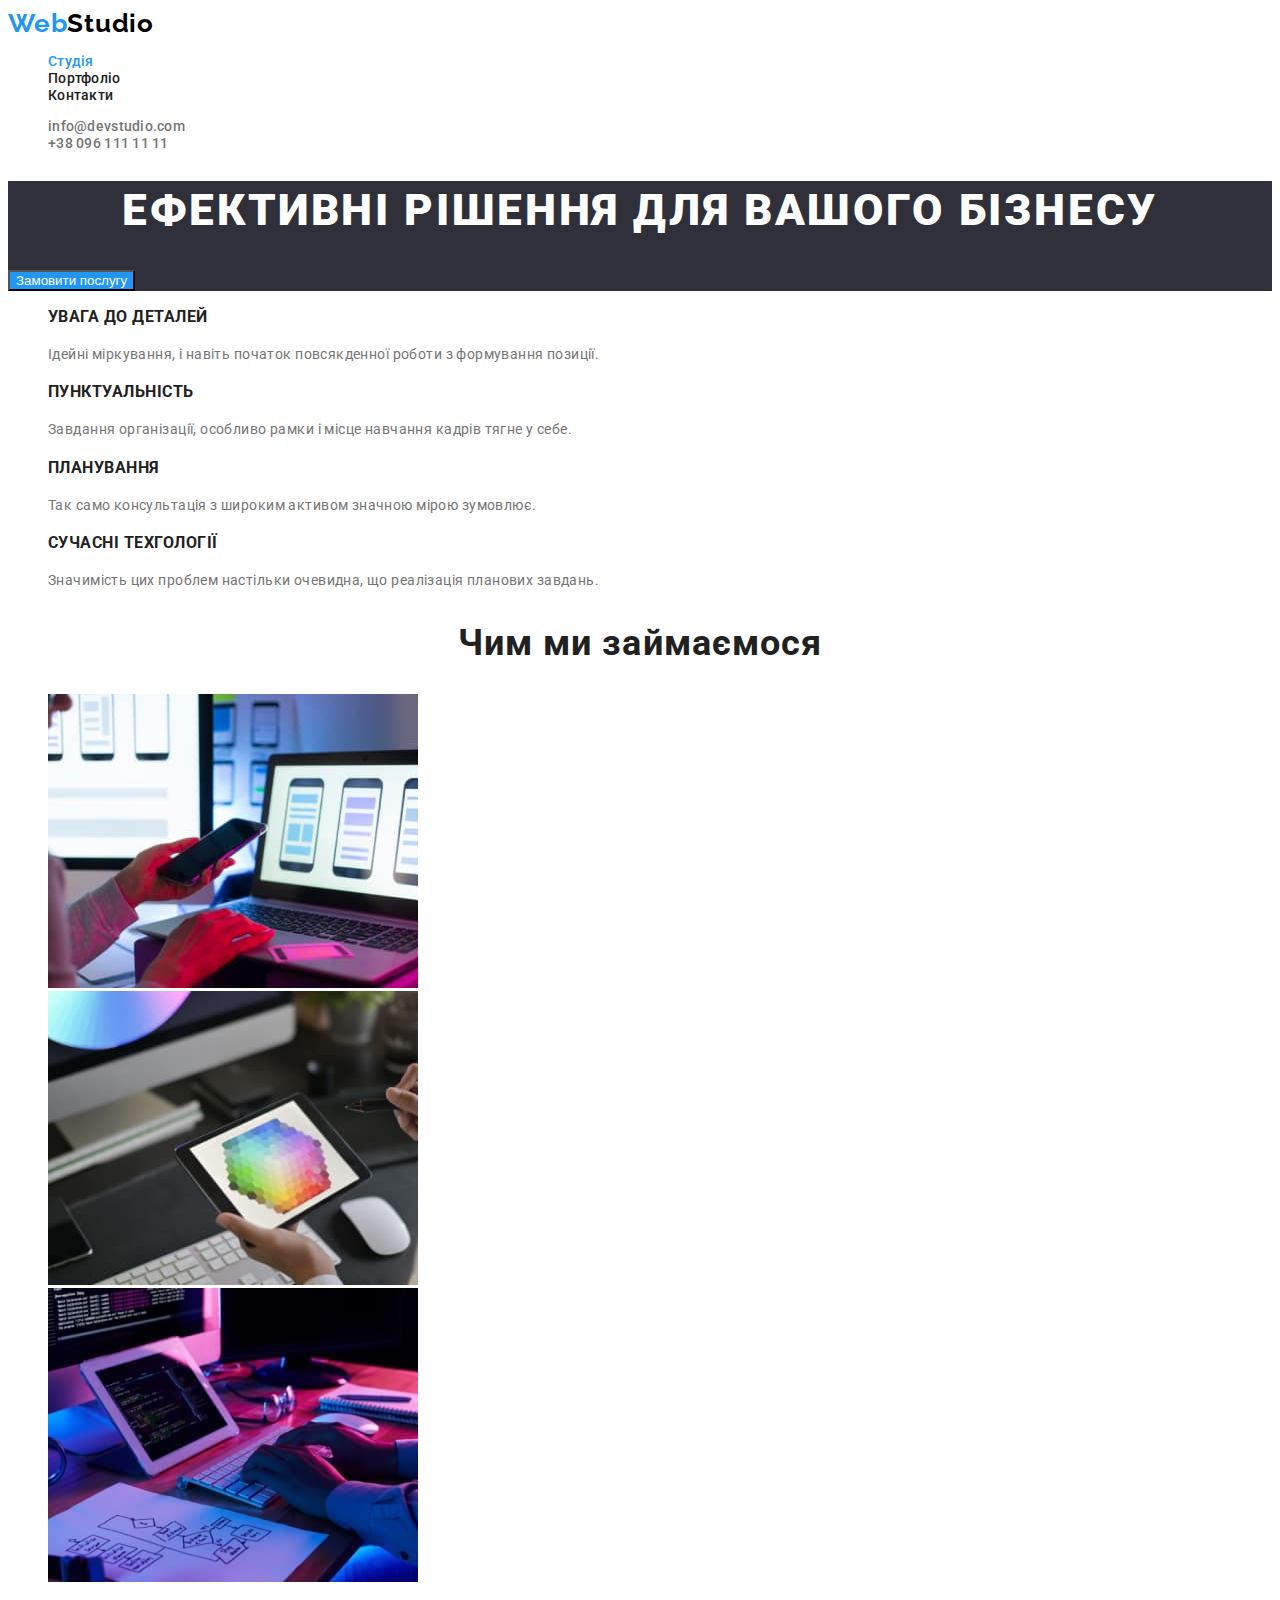
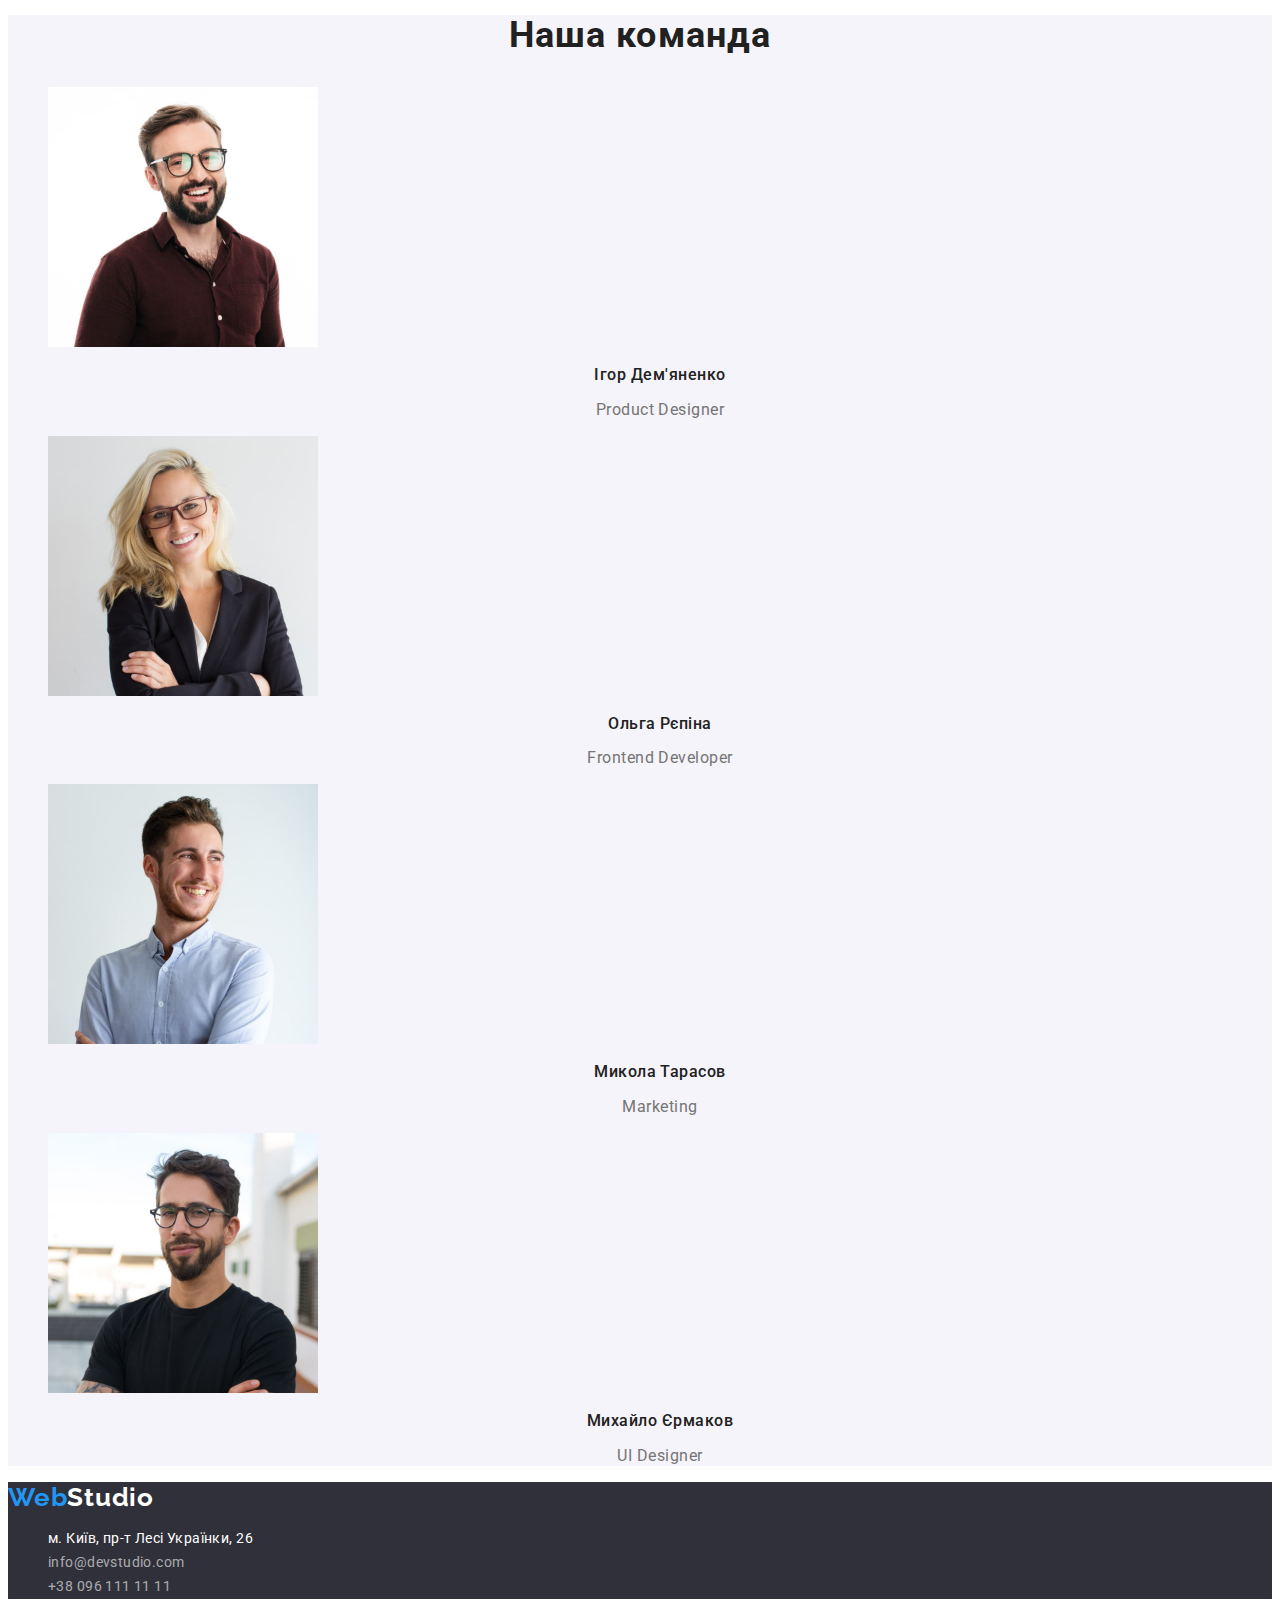
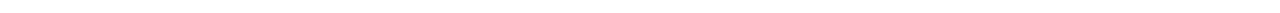
<file: index.html>
<!DOCTYPE html>
<html lang="uk">  
<head>
    <meta charset="UTF-8">
    <meta http-equiv="X-UA-Compatible" content="IE=edge">
    <meta name="viewport" content="width=device-width, initial-scale=1.0">
    <title>Студія</title>
    <link rel="preconnect" href="https://fonts.googleapis.com">
    <link rel="preconnect" href="https://fonts.gstatic.com" crossorigin>
    <link href="https://fonts.googleapis.com/css2?family=Raleway:wght@700&family=Roboto:wght@400;500;700;900&display=swap"
        rel="stylesheet">
    <link rel="stylesheet" href="./css/styles.css">
</head>
<body class="site-body">
    <header class="header">
        <nav class="header-navigation">
          <a class="header-logo-web link" href="index.html">Web<span class="header-logo-studio link">Studio</span></a>
             <ul class="header-list list">
                 <li class="header-item"><a class="header-link current link" href="">Студія</a></li>
                 <li class="header-item"><a class="header-link link" href="./portfolio.html">Портфоліо</a></li>
                 <li class="header-item"><a class="header-link link" href="">Контакти</a></li>
             </ul>
        </nav>
        <ul class="contacts list">
             <li class="header-email"><a class="header-link-email link" href="mailto:info@devstudio.com">info@devstudio.com</a></li>
             <li class="header-number"><a class="header-link-number link" href="tel:+380961111111">+38 096 111 11 11</a></li>
        </ul>
    </header>
    <main>
        <section class="hero">
             <h1 class="hero-title" >Ефективні рішення для вашого бізнесу</h1>
             <button class="header-btn" type="button">Замовити послугу</button> 
        </section>
        <section class="solutions">
             <h2 hidden>Рішення</h2>
             <ul class="solutions-list list" >
                 <li><h3>Увага до деталей</h3>
                     <p>Ідейні міркування, і навіть початок повсякденної роботи з формування позиції.</p></li>
                 <li> <h3>Пунктуальність</h3>
                     <p>Завдання організації, особливо рамки і місце навчання кадрів тягне у себе.</p></li>
                 <li> <h3>Планування</h3>
                     <p>Так само консультація з широким активом значною мірою зумовлює.</p></li>
                 <li><h3>Сучасні техгології</h3>
                     <p>Значимість цих проблем настільки очевидна, що реалізація планових завдань.</p></li>
            </ul>
         </section>
        <section class="devices">
            <h2 class="section-title">Чим ми займаємося</h2>
             <ul class="devices-list">
                 <li class="devices-item list">
                      <img src="./img/img-1.jpg" 
                      alt="phone" 
                      width="370" 
                      height="294"></li>
                 <li class="devices-item list">
                     <img src="./img/img-2.jpg" 
                     alt="tablet" 
                     width="370"
                     height="294"></li>
                 <li class="devices-item list">
                     <img src="./img/img-3.jpg" 
                     alt="keyboard" 
                     width="370" 
                     height="294"></li>
             </ul>
        </section>
        <section class="team" >
            <h2 class="section-title">Наша команда</h2>    
            <ul class="team-list">
                 <li class="team-item list">
                     <img src="./img/img-team-1.jpg" 
                         alt="Product-designer" 
                         width="270" 
                         height="260">
                                     
                     <h3 class="team-name">Ігор Дем'яненко</h3>
                     <p class="team-position" lang="en">Product Designer</p>
                 </li>                  
                 <li class="team-item list"> 
                     <img src="img/img-team-2.jpg" 
                         alt="Product-developer" 
                         width="270" 
                         height="260">                     
                     <h3 class="team-name">Ольга Рєпіна</h3>
                     <p class="team-position" lang="en">Frontend Developer</p>   
                </li>
                <li class="team-item list">
                     <img src="img/img-team-3.jpg" 
                         alt="Marketing"
                         width="270"
                         height="260">                   
                     <h3 class="team-name">Микола Тарасов</h3>
                     <p class="team-position" lang="en">Marketing</p>
                </li>
                <li class="team-item list">
                     <img src="img/img-team-4.jpg"
                         alt="UI-designer"
                         width="270" 
                         height="260">
                     <h3 class="team-name">Михайло Єрмаков</h3>
                     <p class="team-position" lang="en">UI Designer</p>   
                </li>
            </ul>
        </section>
    </main>
    <footer class="info">
         <a class="logo-footer-web link" href="./index.html">Web<span class="logo-footer-studio link">Studio</span></a>
         <address>
            <ul class="info-list">
                 <li class="info-address list"><a class="info-address link"
                     href="https://goo.gl/maps/t2EMafwJyWorUbrZ9"
                     target="_blank"
                     rel="noopener noreferrer nofollow"
                     >м. Київ, пр-т Лесі Українки, 26</a></li>
                 <li class="info-email list"><a class="info-email link" href="mailto:info@devstudio.com">info@devstudio.com</a></li>
                 <li class="info-tel list"><a class="info-tel link" href="tel:+380961111111">+38 096 111 11 11</a></li>
            </ul>
         </address>
    </footer>
</body>
</html>
</file>
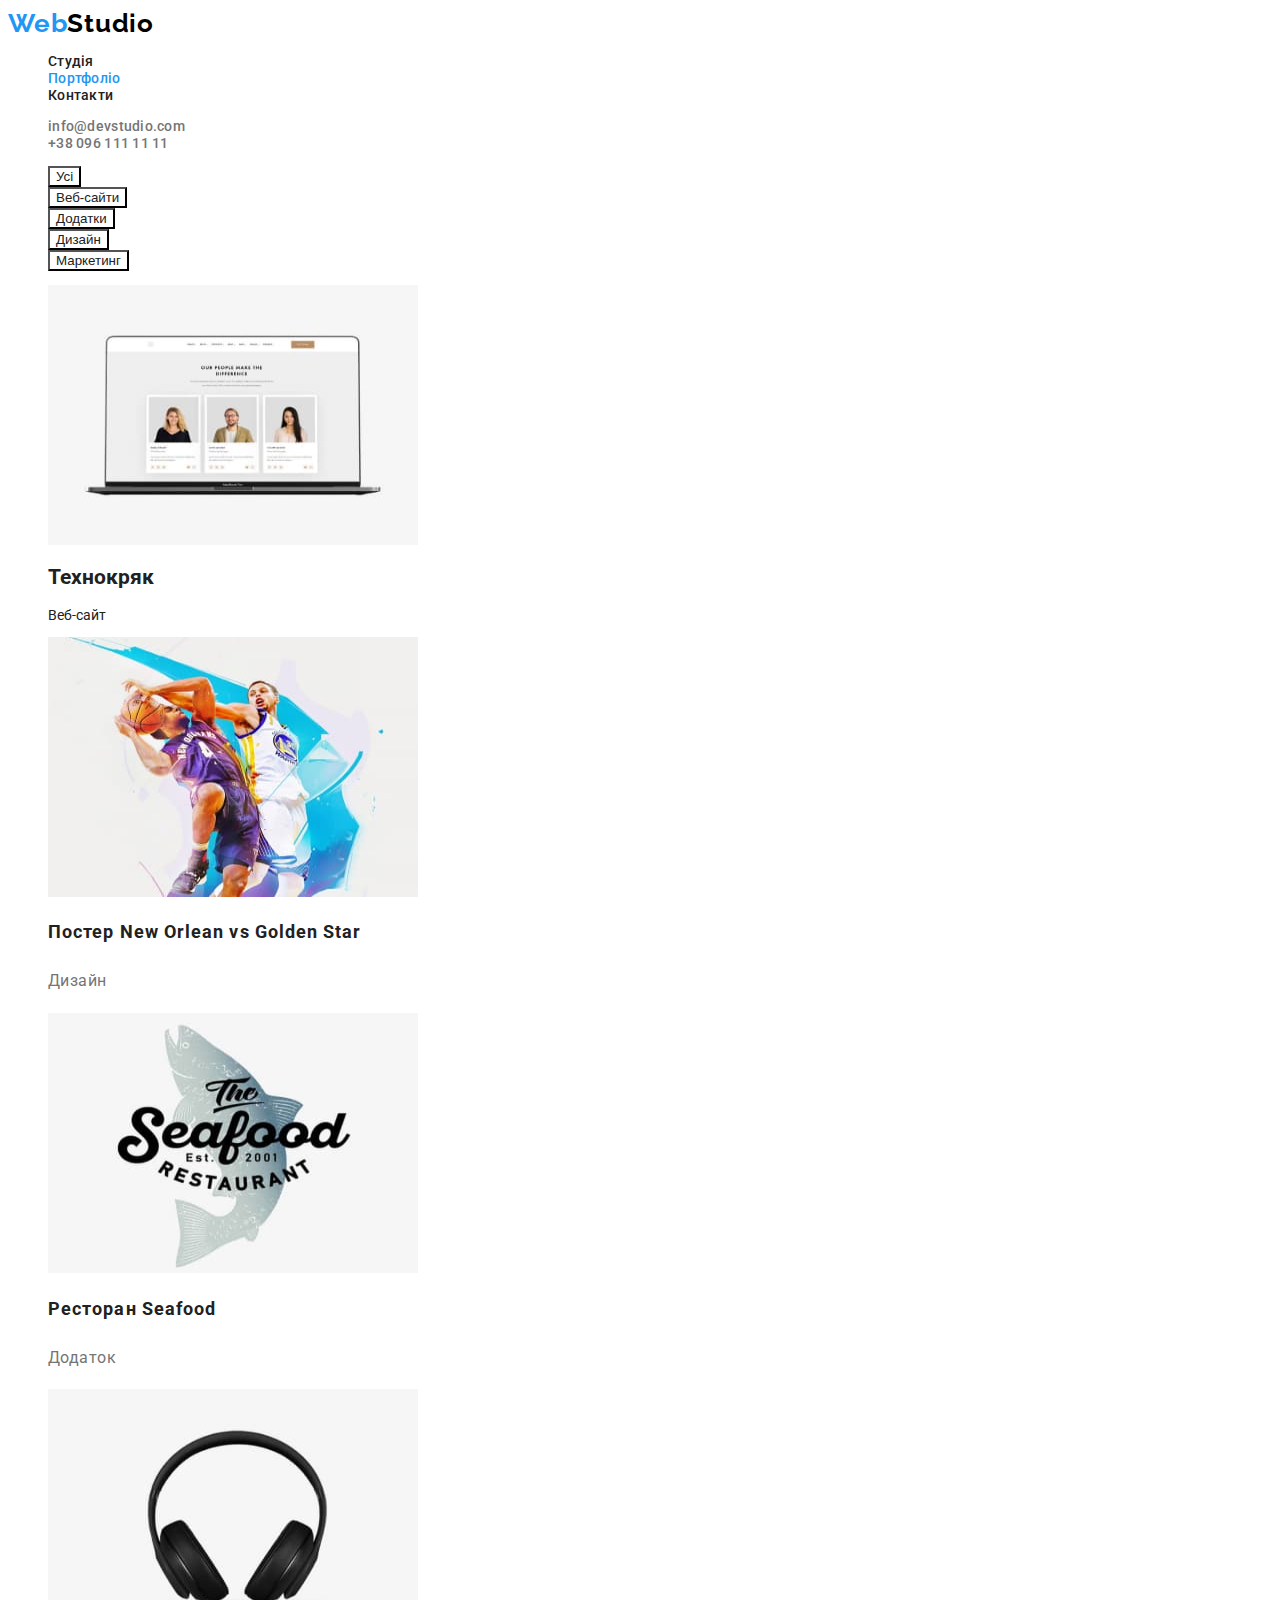
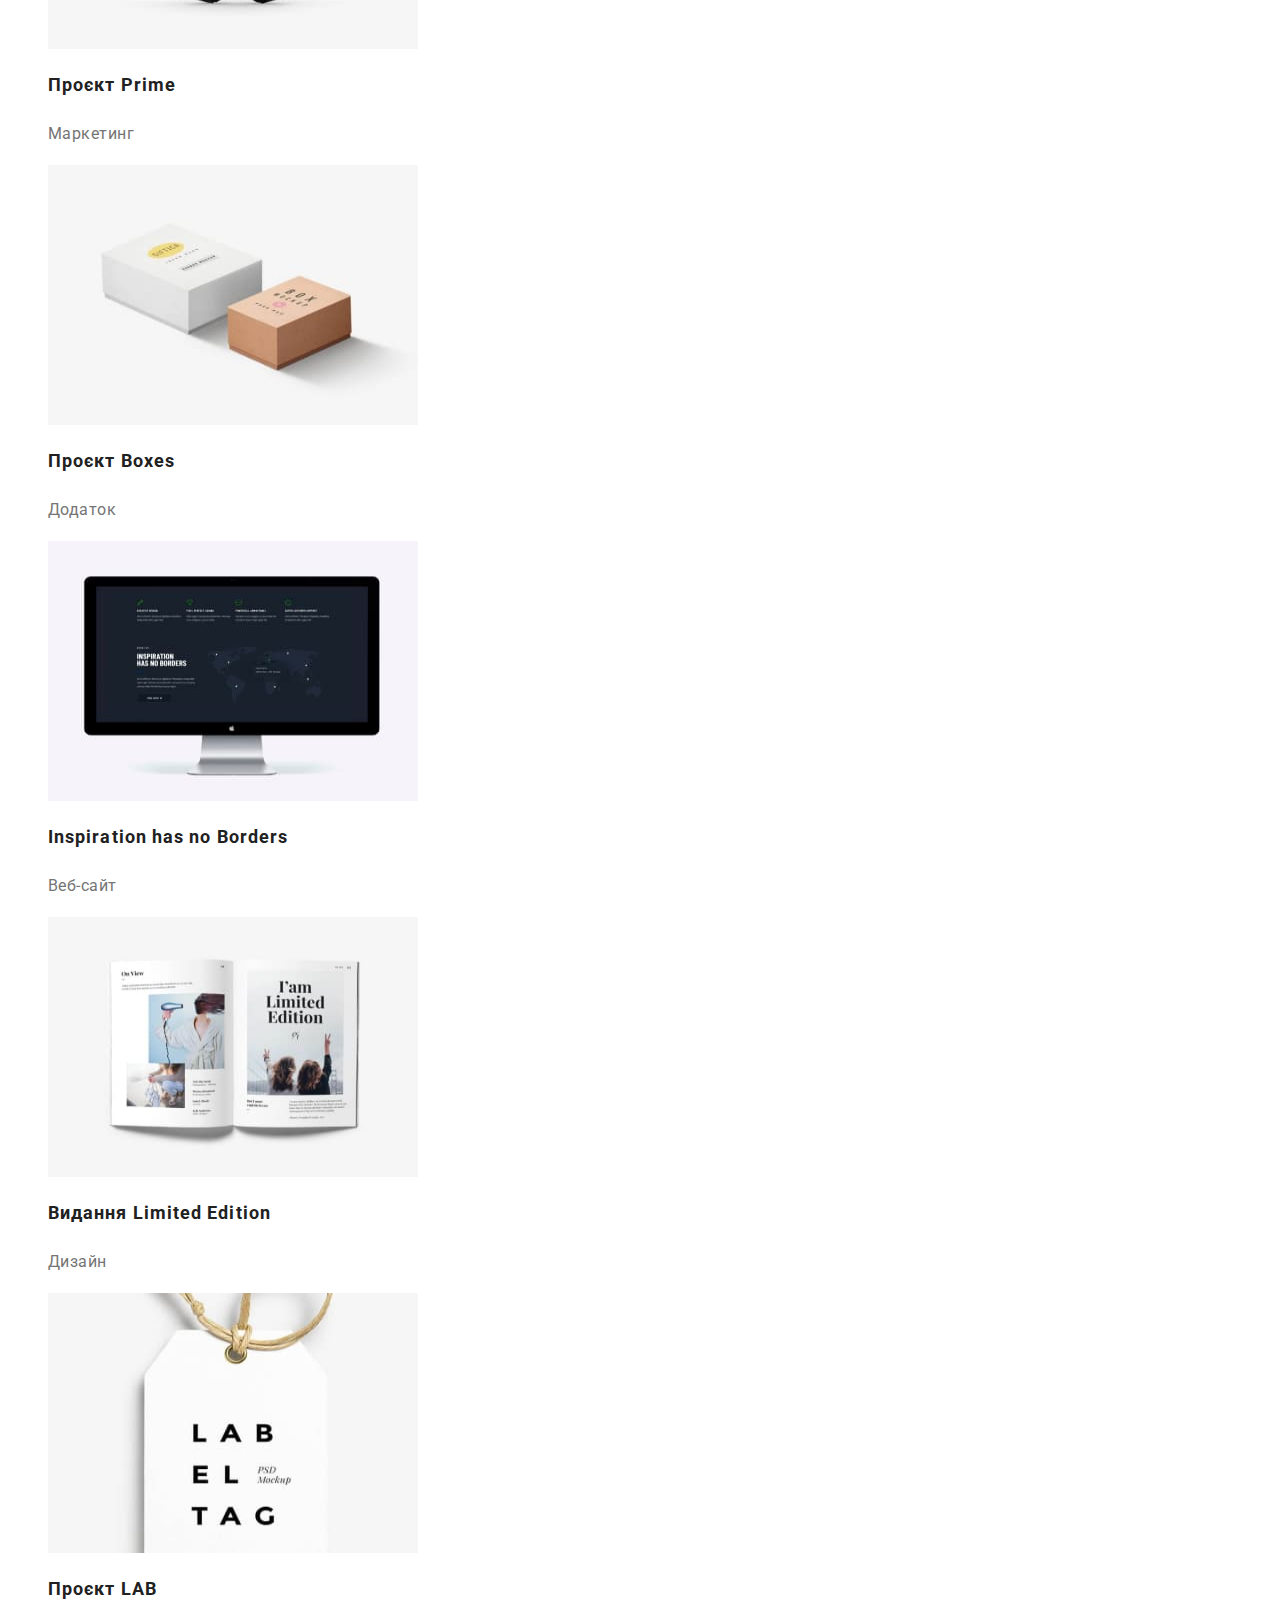
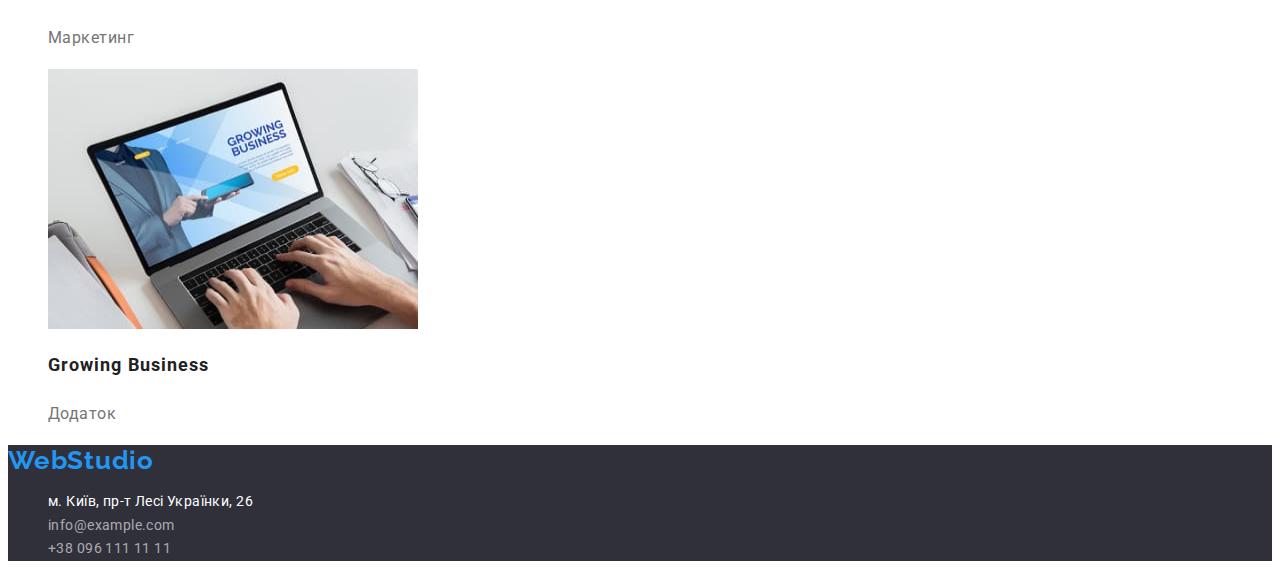
<file: portfolio.html>
<!DOCTYPE html>
<html lang="uk">
<head>
    <meta charset="UTF-8">
    <meta http-equiv="X-UA-Compatible" content="IE=edge">
    <meta name="viewport" content="width=device-width, initial-scale=1.0">
    <link rel="preconnect" href="https://fonts.googleapis.com">
    <link rel="preconnect" href="https://fonts.gstatic.com" crossorigin>
    <link href="https://fonts.googleapis.com/css2?family=Raleway:wght@700&family=Roboto:wght@400;500;700;900&display=swap"
        rel="stylesheet">
    <link rel="stylesheet" href="./css/styles.css">
    <title>Портофоліо</title>
</head>
<body>
    <header class="header">
        <nav class="header-navigation">
            <a class="header-logo-web link" href="index.html">Web<span class="header-logo-studio link">Studio</span></a>
            <ul class="header-list list">
                <li class="header-item"><a class="header-link link" href="">Студія</a></li>
                <li class="header-item"><a class="header-link current link" href="">Портфоліо</a></li>
                <li class="header-item"><a class="header-link link" href="">Контакти</a></li>
            </ul>
        </nav>
        <ul class="contacts list">
            <li class="header-email"><a class="header-link-email link"
                    href="mailto:info@devstudio.com">info@devstudio.com</a></li>
            <li class="header-number"><a class="header-link-number link" href="tel:+380961111111">+38 096 111 11 11</a></li>
        </ul>
    </header>
    <main>
        <section>
            <ul class="button-list list">
                <li><button class="button primary" type="button">Усі</button></li>
                <li><button class="button primary" type="button">Веб-сайти</button></li>
                <li><button class="button primary" type="button">Додатки</button></li>
                <li><button class="button primary" type="button">Дизайн</button></li>
                <li><button class="button primary" type="button">Маркетинг</button></li>
            </ul>
        </section>
        <section> 
            <h1 hidden>Projects</h1>
            <ul class="project-list list">
                <li class="ex-item">
                    <img class="project-img" src="./img/img-ex-1.jpg" 
                     alt="web-site"
                     width="370"
                     height="260">                
                    <h2>Технокряк</h2>
                    <p>Веб-сайт</p>
                </li>
                <li class="project-item">
                    <img src="./img/img-ex-2.jpg" 
                     alt="football players"
                     width="370"
                     height="260"> 
                    <h2>Постер New Orlean vs Golden Star</h2>
                    <p>Дизайн</p>
                </li>
                <li class="project-item">
                    <img src="./img/img-ex-3.jpg" 
                     alt="restaurant logo"
                     width="370"
                     height="260"> 
                    <h2>Ресторан Seafood</h2>
                    <p>Додаток</p>
                </li>
                <li class="project-item">
                    <img src="./img/img-ex-4.jpg" 
                     alt="headset"
                     width="370"
                     height="260"> 
                    <h2>Проєкт Prime</h2>
                    <p>Маркетинг</p>
                </li>
                <li class="project-item">
                    <img src="./img/img-ex-5.jpg" 
                     alt="boxes"
                     width="370"
                     height="260"> 
                    <h2>Проєкт Boxes</h2>
                    <p>Додаток</p>
                </li>
                <li class="project-item">
                    <img src="./img/img-ex-6.jpg" 
                     alt="comprter screen"
                     width="370"
                     height="260"> 
                    <h2>Inspiration has no Borders</h2>
                    <p>Веб-сайт</p>
                </li>
                <li class="project-item">
                    <img src="./img/img-ex-7.jpg" 
                     alt="book"
                     width="370"
                     height="260"> 
                    <h2>Видання Limited Edition</h2>
                    <p>Дизайн</p>
                </li>
                <li class="project-item">
                    <img src="./img/img-ex-8.jpg" 
                     alt="tag"
                     width="370"
                     height="260"> 
                    <h2>Проєкт LAB</h2>
                    <p>Маркетинг</p>
                </li>
                <li class="project-item">
                    <img src="./img/img-ex-9.jpg" 
                     alt="laptop"
                     width="370"
                     height="260"> 
                    <h2>Growing Business</h2>
                    <p>Додаток</p>
                </li>
            </ul>
        </section>
    </main>
    <footer class="info">
        <a class="logo-footer-web link" href="./index.html">Web<span class="logo-footer-stidio link">Studio</span></a>
        <address>
             <ul class="info-list">
                 <li class="info-address list"><a class="info-address link" 
                     href="https://goo.gl/maps/t2EMafwJyWorUbrZ9"                            
                     target="_blank"
                     rel="noopener noreferrer nofollow">м. Київ, пр-т Лесі Українки, 26</a></li>
                 <li class="info-email list"><a class="info-email link" href="mailto:info@example.com">info@example.com</a> </li>
                 <li class="info-tel list"><a class="info-tel link" href="tel:+380961111111">+38 096 111 11 11</a></li>
             </ul>
        </address>
     </footer>
    
    
</body>
</html>
</file>
<file: css/styles.css>
body {
  font-family: Roboto, sans-serif;
  background-color: var(--main-background-color);
  color: var(--second-title-color) ;
  font-size: 14px;
}

:root {
  --main-title-color: #FFFFFF;
  --second-title-color: #212121; 
  --third-title-color: #2196F3;
  --fourth-title-color: #000000;
  --text-color: #757575;
  --contacts-color:rgba(255, 255, 255, 0.6);
  --main-background-color:#FFFFFF;
  --second-background-color:#2F303A;
  --third-background-color: #F5F4FA;
}

.list {
  list-style: none;
}

.link {
  text-decoration: none;
}

.header-list .link.current{
  color: var(--third-title-color);
}

.header-link:hover {
  color: var(--third-title-color);
}

.header-link:focus {
  color: var(--third-title-color);
}

.header-logo-web {
  font-family: 'Raleway';
  font-style: normal;
  font-weight: 700;
  font-size: 26px;
  line-height: 1.19;
  letter-spacing: 0.03em;
  color: var(--third-title-color);
}
.header-logo-studio {
  font-weight: 700;
  font-size: 26px;
  line-height: 1.19;
  letter-spacing: 0.03em;
  color: var(--fourth-title-color);
}

.header-link-studio {
  font-weight: 500;
  line-height: 1.14;
  letter-spacing: 0.02em;
  color: var(--third-title-color);
}
.header-link {
  font-weight: 500; 
  line-height: 1.14;
  letter-spacing: 0.02em;
  color: var(--second-title-color);
}

.header-link-email { 
  font-weight: 500;
  line-height: 1.14;
  letter-spacing: 0.02em;
  color: var(--text-color);
}

.header-link-email:hover{
  color:var(--third-title-color)
}

.header-link-number {
  font-weight: 500;
  line-height: 1.14;
  letter-spacing: 0.02em;
  color: var(--text-color);
}

.header-link-number:hover{
  color: var(--third-title-color);
}

.hero {
  background-color: var(--second-background-color);
}

.hero-title {
  font-weight: 900;
  font-size: 44px;
  line-height: 1.36;
  text-align: center;
  letter-spacing: 0.06em;
  text-transform: uppercase;
  color: var(--main-title-color);
}

.header-btn {
  color:var(--main-title-color);
  background-color:var(--third-title-color);

}

.button.primary {
  color: #212121;
  background-color: var(--main-title-color);
  cursor: pointer;
}

.button.primary:hover{
  color: var(--main-title-color);
  background-color: var(--third-title-color);
}

.button.primary:focus {
  color: var(--main-title-color);
  background-color: var(--third-title-color);
}

.solutions-list h3 {
  font-size: 14;
  line-height: 1.14;
  letter-spacing: 0.03em;
  text-transform: uppercase;
  color: var(--second-title-color);
}
.solutions-list p {
  line-height: 1.71;
  letter-spacing: 0.03em;
  color: var(--text-color);
}
.devices-title {
  font-size: 36px;
  line-height: 1.16;
  text-align: center;
  letter-spacing: 0.03em;
  color: var(--second-title-color)
}
.section-title {
  font-weight: 700;
  font-size: 36px;
  line-height: 1.16;
  text-align: center;
  letter-spacing: 0.03em;
}
.team {
  background-color: var(--third-background-color);
}

.team-name {
 font-weight: 500;
  font-size: 16px;
  line-height: 1.18;
  text-align: center;
  letter-spacing: 0.03em;
  color: var(--second-title-color)
}

.team-position {
  font-size: 16px;
  line-height: 1.18;
  text-align: center;
  letter-spacing: 0.03em;
  color: var(--text-color);
}

.logo-footer-web {
  font-family: 'Raleway';
  font-style: normal;
  font-weight: 700;
  font-size: 26px;
  line-height: 1.19;
  letter-spacing: 0.03em;
  color: var(--third-title-color);
}

.logo-footer-studio{
  font-weight: 700;
  font-size: 26px;
  line-height: 1.19;
  letter-spacing: 0.03em;
  color: var(--main-title-color); 
}

.info {
  background-color: var(--second-background-color);
}
.info-address {
  font-style: normal;
  line-height: 1.71;
  letter-spacing: 0.03em;
  color: var(--main-title-color);
}

.info-email {
  font-style: normal;
  line-height: 1.71;
  letter-spacing: 0.03em;
  color:var(--contacts-color);
}

.info-email:hover{
  color: var(--third-title-color)
}

.info-email:focus {
  color: var(--third-title-color)
}

.info-tel {
 font-style: normal;
 line-height: 1.71;
 letter-spacing: 0.03em;
 color: var(--contacts-color);
}

.info-tel:hover {
  color: var(--third-title-color)
}

.info-tel:focus {
  color: var(--third-title-color)
}

.project-item h2 {
  font-size: 18px;
  line-height: 2;
  letter-spacing: 0.06em;
  color:var(--second-title-color)
}

.project-item p {
  font-size: 16px;
  line-height: 1.88;
  letter-spacing: 0.03em;
  color: var(--text-color);
}
</file>
